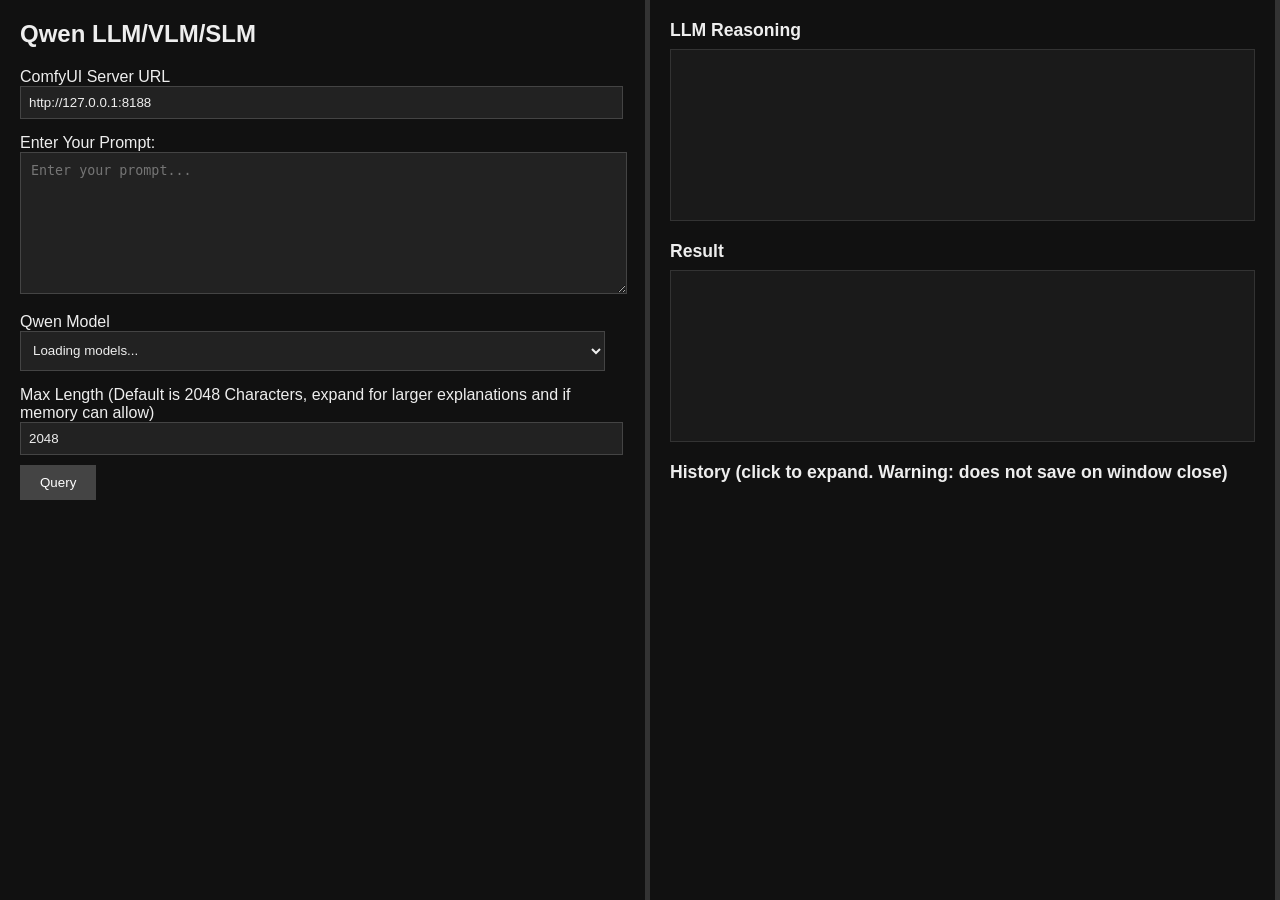
<file: Qwen LLM ComfyUI Web/index.html>
<!DOCTYPE html>
<html lang="en">
<head>
<meta charset="UTF-8" />
<title>Qwen LLM ComfyUI Web Interface</title>
<style>
  body {
    margin: 0;
    padding: 0;
    background: #111;
    color: #eee;
    font-family: sans-serif;
  }

  #container {
    display: flex;
    height: 100vh;
  }

  #left, #right {
    flex: 1;
    padding-right: 20px;
    padding-left: 20px;
    overflow-y: auto;
    border-right: 5px solid #333;
  }
  #left {
    padding-right: 40px;
  }
  textarea {
    width: 100%;
    height: 120px;
    background: #222;
    color: #eee;
    border: 1px solid #444;
    padding: 10px;
    resize: vertical;
  }

  select {
    width: 100%;
    height: 40px;
    background: #222;
    color: #eee;
    border: 1px solid #444;
    padding: 5px;
    resize: vertical;
  }

  button {
    margin-top: 10px;
    padding: 10px 20px;
    background: #444;
    color: #fff;
    border: none;
    cursor: pointer;
  }

  button:hover {
    background: #666;
  }

  .section-title {
    font-weight: bold;
    margin-top: 20px;
    margin-bottom: 8px;
    font-size: 1.1em;
  }

  #llm_reasoning, #result {
    white-space: pre-wrap;
    background: #1a1a1a;
    padding: 10px;
    border: 1px solid #333;
    min-height: 150px;
  }
</style>
</head>
<body>

<div id="container">

  <!-- LEFT SIDE: INPUT -->
  <div id="left">
    <h2>Qwen LLM/VLM/SLM</h2>
    <label for="serverInput" style="margin-top:15px; display:block;">ComfyUI Server URL</label>
      <input 
        id="serverInput" 
        type="text" 
        value="http://127.0.0.1:8188" 
        style="width:100%; padding:8px; background:#222; color:#eee; border:1px solid #444;"
      />
    <label for="promptInput" style="margin-top:15px; display:block;">Enter Your Prompt:</label>
    <textarea id="promptInput" placeholder="Enter your prompt..."></textarea>
      <label for="modelSelect" style="margin-top:15px; display:block;">Qwen Model</label>
      <select id="modelSelect" style="width:100%; padding:8px; background:#222; color:#eee; border:1px solid #444;">
        <option>Loading models...</option>
      </select>
      <label for="maxLengthInput" style="margin-top:15px; display:block;">Max Length (Default is 2048 Characters, expand for larger explanations and if memory can allow)</label>
        <input 
          id="maxLengthInput" 
          type="number" 
          value="2048" 
          min="1"
          max="32768"
          style="width:100%; padding:8px; background:#222; color:#eee; border:1px solid #444;"
        />
    <button onclick="runLLM()">Query</button>
  </div>

  <!-- RIGHT SIDE: OUTPUT -->
  <div id="right">
    <div class="section-title">LLM Reasoning</div>
    <div id="llm_reasoning"></div>

    <div class="section-title">Result</div>
    <div id="result"></div>
    <div class="section-title">History (click to expand. Warning: does not save on window close)</div>
    <div id="historyContainer" style="max-height: 300px; overflow-y: auto;"></div>
  </div>

</div>

<script src="app.js"></script>
</body>
</html>
</file>
